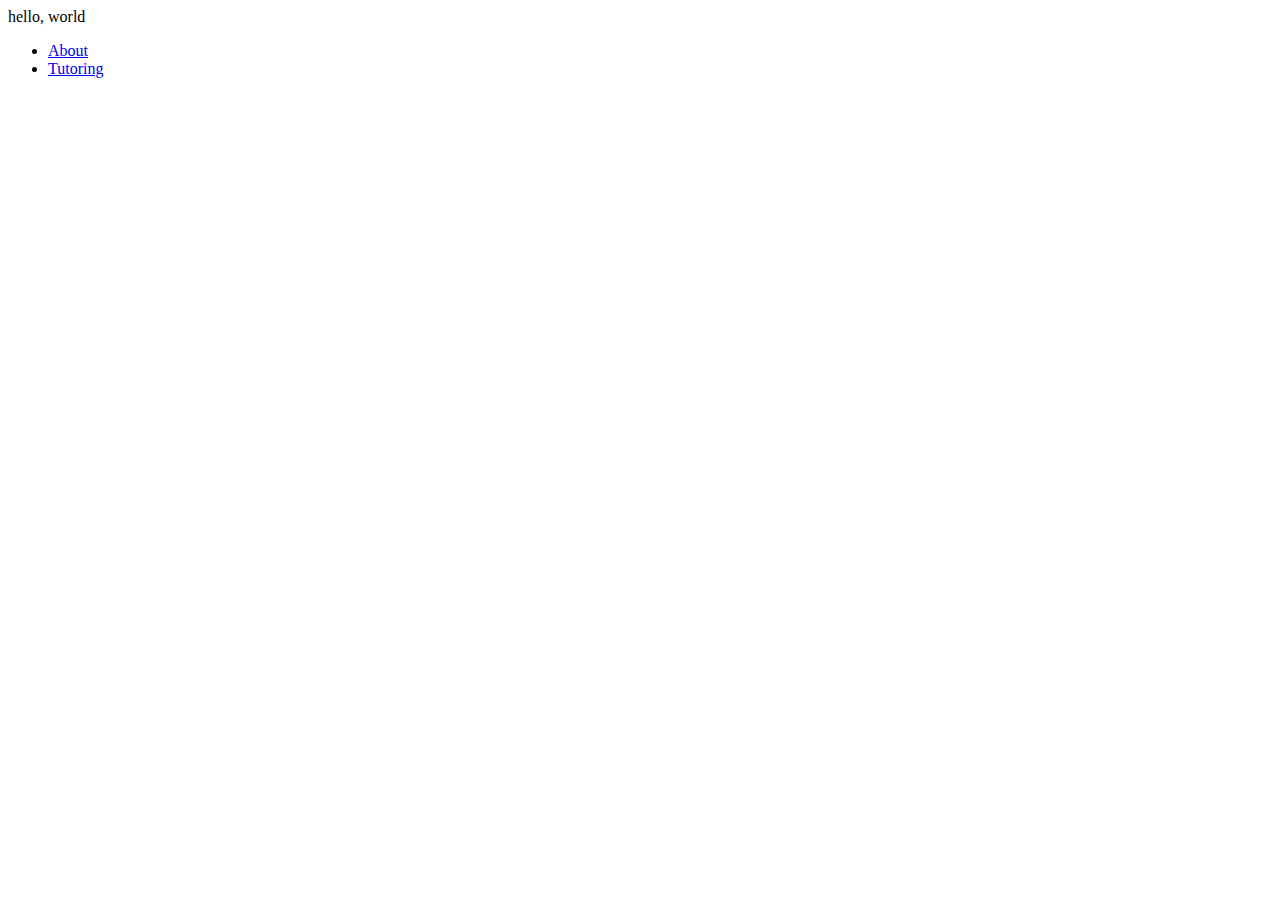
<file: index.html>
<html>
    <head>
        <title>Climbing Katahdin</title>
    </head>

    <body>
        hello, world
        <ul>
            <li><a href="/about.html">About</a></li>
            <li><a href="/tutoring.html">Tutoring</a></li>
        </ul>
    </body>

</html>
</file>
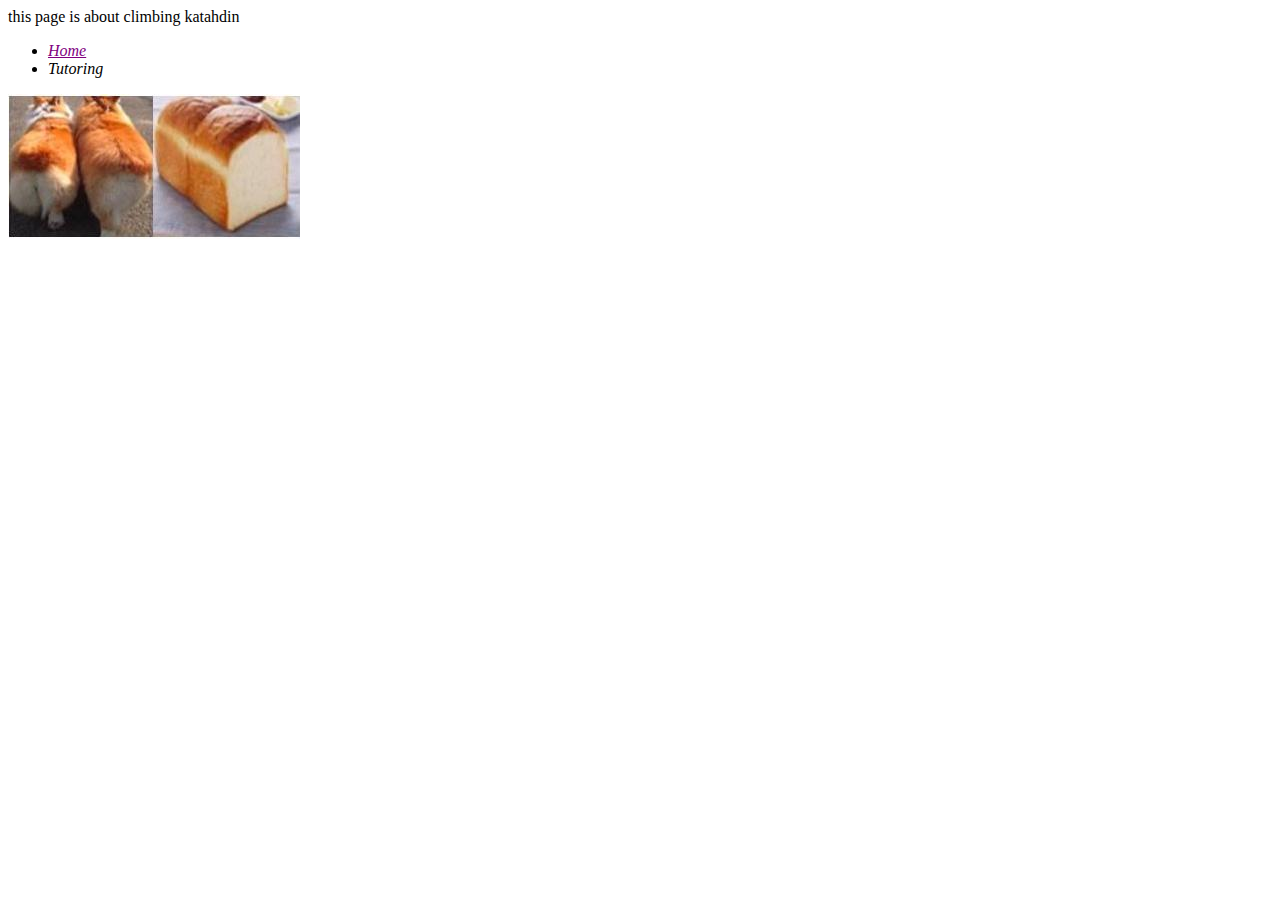
<file: about.html>
<html>
    <head>
        <title>About Climbing Katahdin</title>
        <link rel="stylesheet" href="basic.css"/>
    </head>

    <body>
        this page is about climbing katahdin
        <ul>
            <li><a href="/">Home</a></li>
            <li>Tutoring</li>
        </ul>
        <img src="/img/Corgi_Bread.jpg" />
    </body>

</html>
</file>
<file: basic.css>
a {color:purple;}
li {font-style: italic;}
</file>
